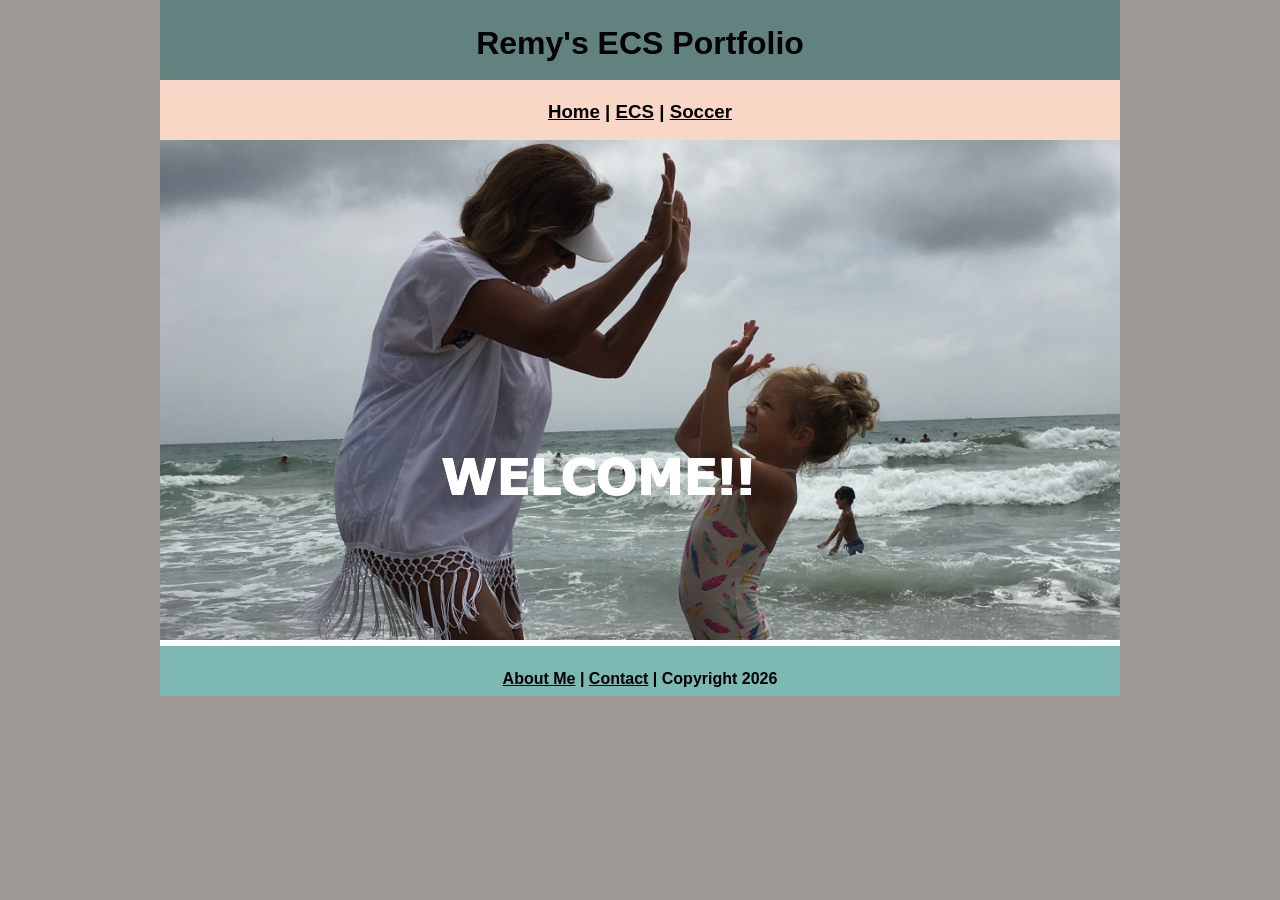
<file: index.html>
<!DOCTYPE html>
<html class="homePage">
<head>
	<!-- This is a comment! Text here will be ignored by the browser. -->
	<meta charset="UTF-8">
	<title>Remy's ECS Portfolio</title>
	<link href="myCSS.css" rel="stylesheet" type="text/css">
</head>
<body>
<div class="container">
  <div class="header">
  	<h1>Remy's ECS Portfolio</h1>
  </div>
  <div class="nav">
    <h3><a href="index.html">Home</a> | <a href="ecs/index.html">ECS</a> | <a href="soccer/index.html">Soccer</a></h3>
  </div>
  <div class="content">
	  <img src="images/ecs/welcome.png" alt="Welcome" width="960" >
  </div>
  <div class="footer">
    <h4> <a href="aboutme.html">About Me</a> | <a href="mailto:9660290@graniteschools.org">Contact</a> | Copyright 2026</h4>
  </div>
</div>
</body>
</html>
</file>
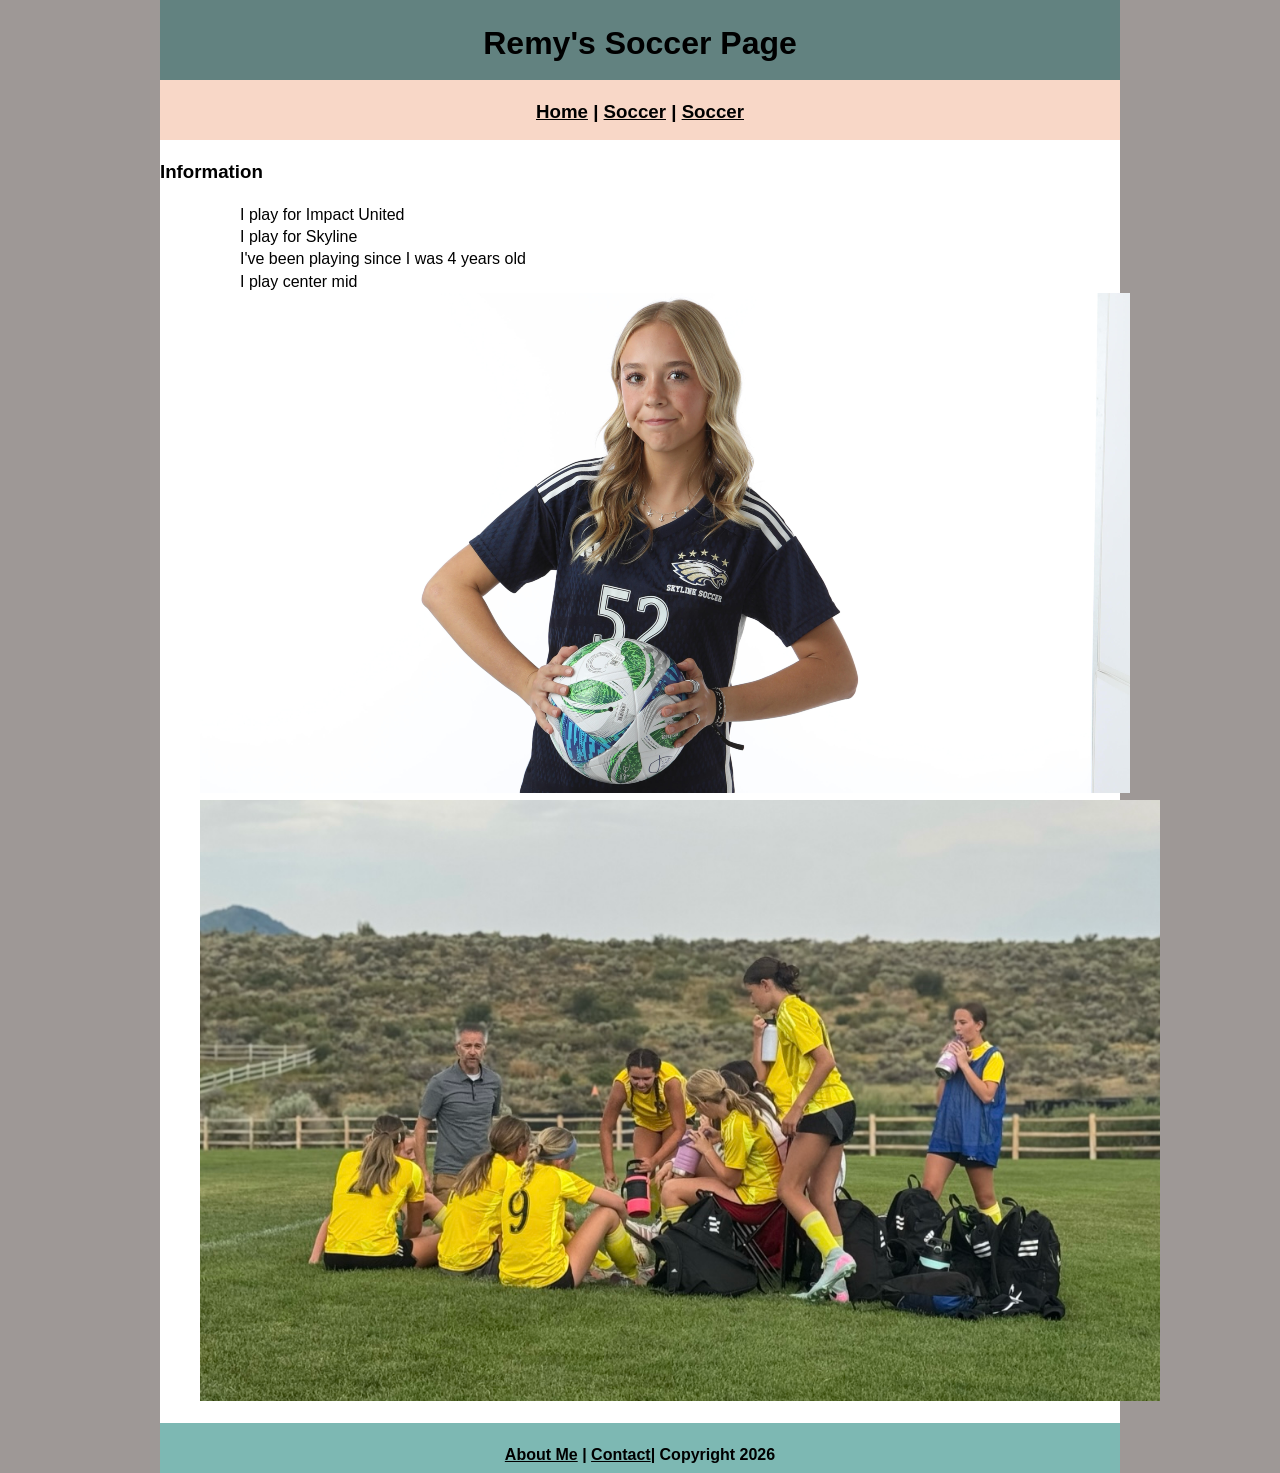
<file: soccer/index.html>
<!DOCTYPE html>
<html class="homePage">
<head>
	<!-- This is a comment! Text here will be ignored by the browser. -->
	<meta charset="UTF-8">
	<title>Remy's Soccer Page</title>
	<link href="../myCSS.css" rel="stylesheet" type="text/css">
</head>
<body>
<div class="container">
  <div class="header">
  	<h1>Remy's Soccer Page</h1>
  </div>
  <div class="nav">
    <h3><a href="../index.html">Home</a> | <a href="../soccer/index.html">Soccer</a> | <a href="index.html">Soccer</a> </h3>
  </div>
  <div class="content">
  <h3>Information</h3>
<ol>
  <ul>I play for Impact United</ul>
  <ul>I play for Skyline</ul>
  <ul>I've been playing since I was 4 years old</ul>
  <ul>I play center mid</ul>
   <img src="../images/ecs/soccer.png" alt="Soccer" width="960" >
	<img src="../images/ecs/team.jpg" alt="Soccer" width="960" >
  </div>
  <div class="footer">
    <h4> <a href="../aboutme.html">About Me</a> | <a href="mailto:9660290@graniteschools.org">Contact</a>| Copyright 2026</h4>
  </div>
</div>
</body>
</html>
</file>
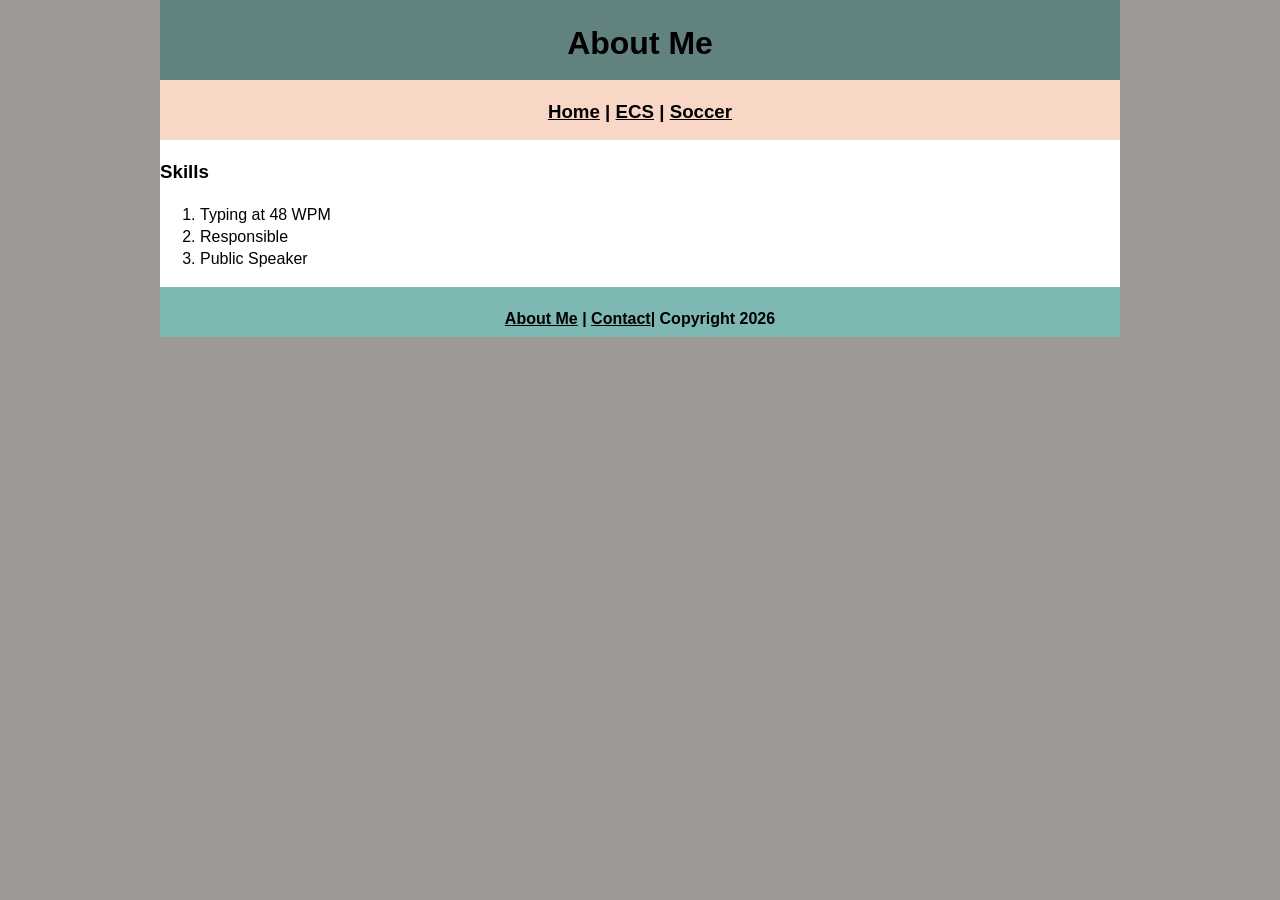
<file: aboutme.html>
<!DOCTYPE html>
<html class="homePage">
<head>
	<!-- This is a comment! Text here will be ignored by the browser. -->
	<meta charset="UTF-8">
	<title>About Me</title>
	<link href="myCSS.css" rel="stylesheet" type="text/css">
</head>
<body>
<div class="container">
  <div class="header">
  	<h1>About Me</h1>
  </div>
  <div class="nav">
    <h3> <a href="index.html">Home</a> | <a href="ecs/index.html">ECS</a> | <a href="soccer/index.html">Soccer</a></h3>
  </div>
  <div class="content">
	  <h3>Skills</h3>
<ol>
  <li>Typing at 48 WPM</li>
  <li>Responsible</li>
  <li>Public Speaker</li>
</ol>
    
  </div>
  <div class="footer">
    <h4> <a href="aboutme.html">About Me</a> | <a href="mailto:9660290@graniteschools.org">Contact</a>| Copyright 2026</h4>
  </div>
</div>
</body>
</html>
</file>
<file: myCSS.css>
@charset "UTF-8";
/* This is a comment! Text here will be ignored by the browser. */
body {
	margin: 0 auto;
    font: 100%/1.4 Verdana, Arial, Helvetica, sans-serif;
}
.homePage {
	background: #9E9896;
}
.container {
	width: 960px;
	margin: 0 auto;
}
.header {
	background: #628280;
	text-align: center;
	margin: 0px;
	padding: 5;
	float: left;
	width: 100%;
	height: 80px;
	
}
.nav {
	background: #F8D7C7;
	margin: 0px;
	padding: 5;
	float: left;
	width: 100%;
	height: 60px;
	text-align: center;
}
.content {
	background: #FFFFFF;
	margin: 0px;
	float: left;
	width: 100%;
	text-align: left;
}
.footer {
	background: #7DB8B3;
	margin: 0px;
	float: left;
	width: 100%;
	height: 50px;
	text-align: center;
}
a:link {
     color: #000000;
}
a:visited {
     color: #A700F5;
}
a:hover, a:active, a:focus { 
     text-decoration: underline;
}
</file>
